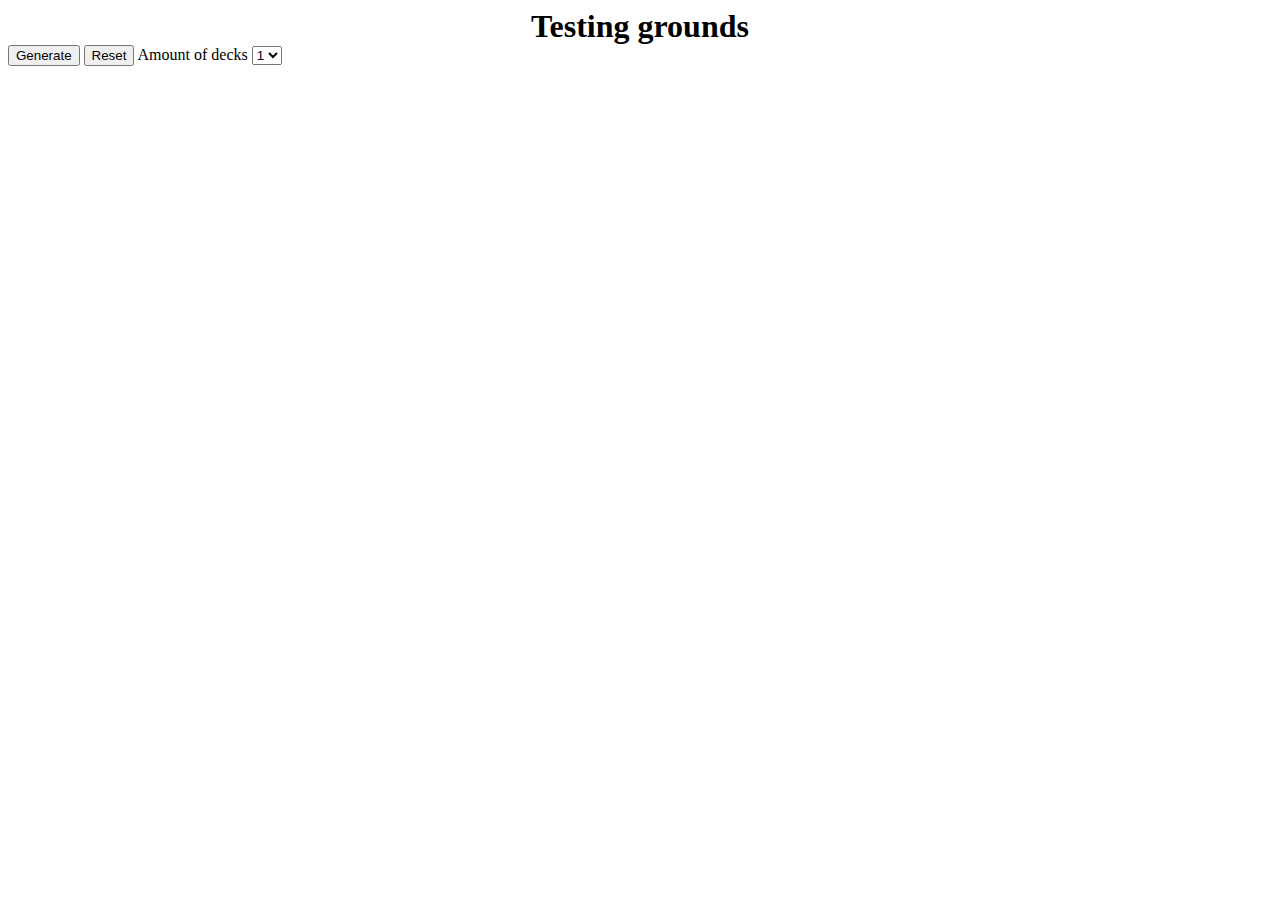
<file: tester.html>
<!DOCTYPE html>
<html lang="en">
<head>
    <meta charset="UTF-8">
    <meta name="viewport" content="width=device-width, initial-scale=1.0">
    <link rel="stylesheet" href="tester.css">
    <title>Document</title>
</head>
<body>
    <div>
        <h1>Testing grounds</h1>
        <button id = "generate">Generate</button>
        <button id = "reset">Reset</button>
        
        <label for="deckSelect">Amount of decks</label>
        <select name="" id="deckSelect">
            <option value="1">1</option>
            <option value="2">2</option>
            <option value="4">4</option>
            <option value="6">6</option>
            <option value="8">8</option>
        </select>
    </div>

    <script src="tester.js"></script>
</body>
</html>
</file>
<file: tester.css>
h1{
    width: 500px;
    margin: auto;
    text-align: center;
}
#card{
    width: 40px;
}
figure{
    height: 530px;
}
</file>
